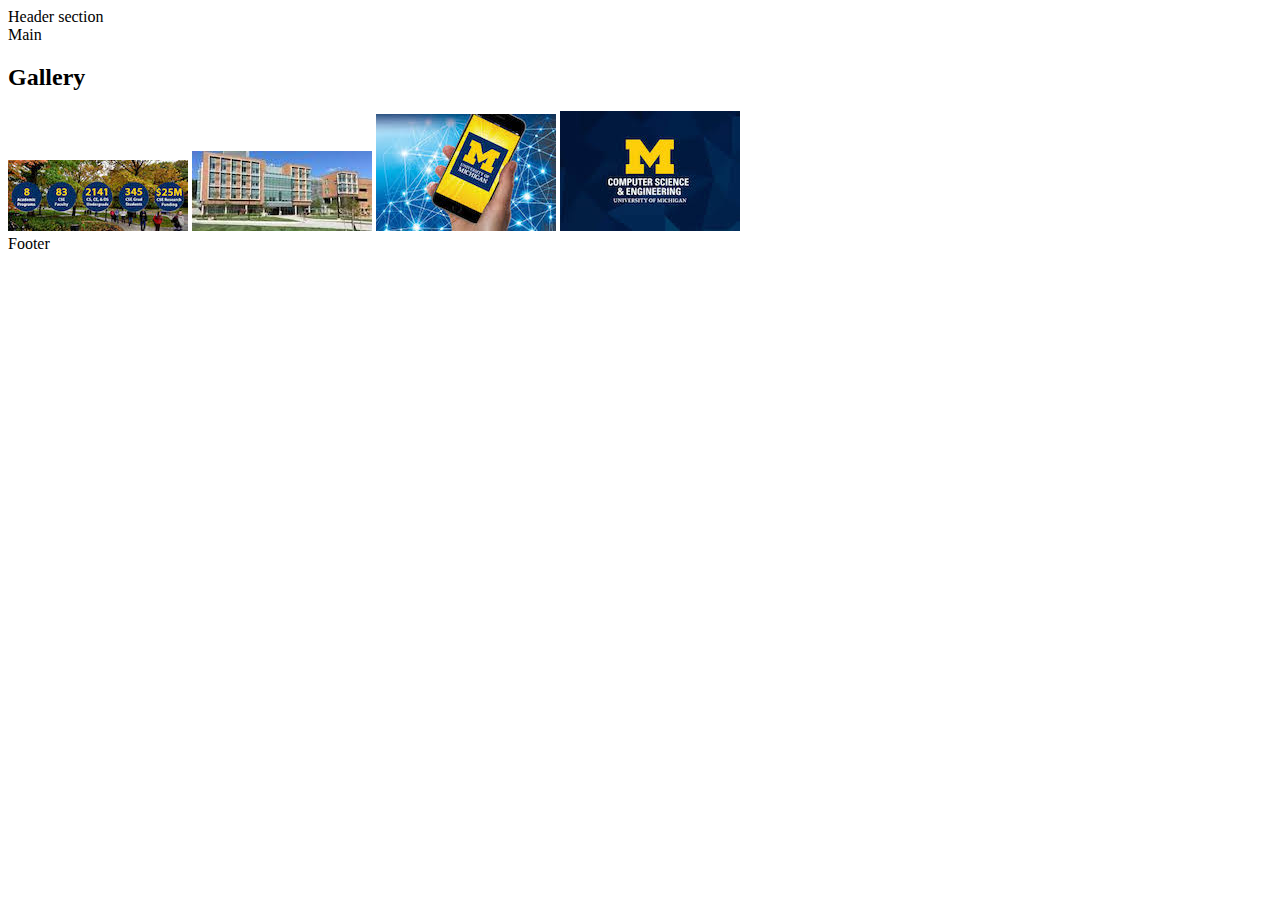
<file: index.html>
<!DOCTYPE html>
<html lang="en">
<head>
	<meta charset="UTF-8">
	<title>Sample Site</title>
</head>
<body>
	<div id = "header"> Header section</div>
	<div id = "main"> Main 
		<div id = "gallery"> 
			<h2> Gallery</h2> 
			<img src="images/cse1.jpeg" alt="">
			<img src="images/cse2.jpeg" alt="">
			<img src="images/cse3.jpeg" alt="">
			<img src="images/cse4.jpeg" alt="">
		</div>
	</div>
	<div id = "footer">Footer</div>	
</body>
</html>
</file>
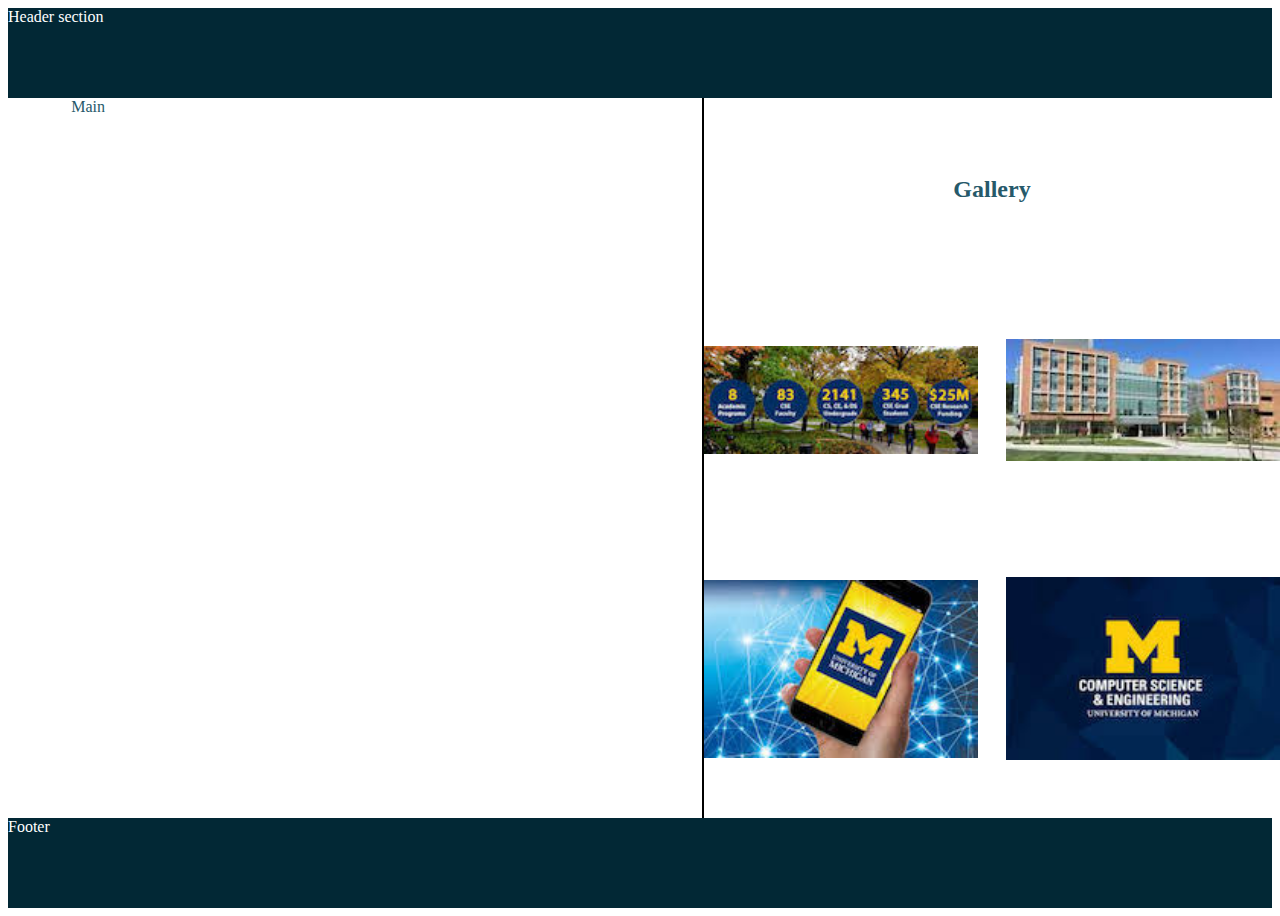
<file: index2-style.html>
<!DOCTYPE html>
<html lang="en">
<head>
	<meta charset="UTF-8">
	<title>HTML + CSS</title>
	<link rel="stylesheet" type="text/css" href="css/style.css">
</head>
<body>
	<header> Header section</header>
	<main> 
		<div>Main</div>
		<div class = "gallery">
			<h2> Gallery</h2> 
			<img src="images/cse1.jpeg" alt="">
			<img src="images/cse2.jpeg" alt="">
			<img src="images/cse3.jpeg" alt="">
			<img src="images/cse4.jpeg" alt="">
		</div>
	</main>
	<footer>Footer</footer>	
</body>
</html>
</file>
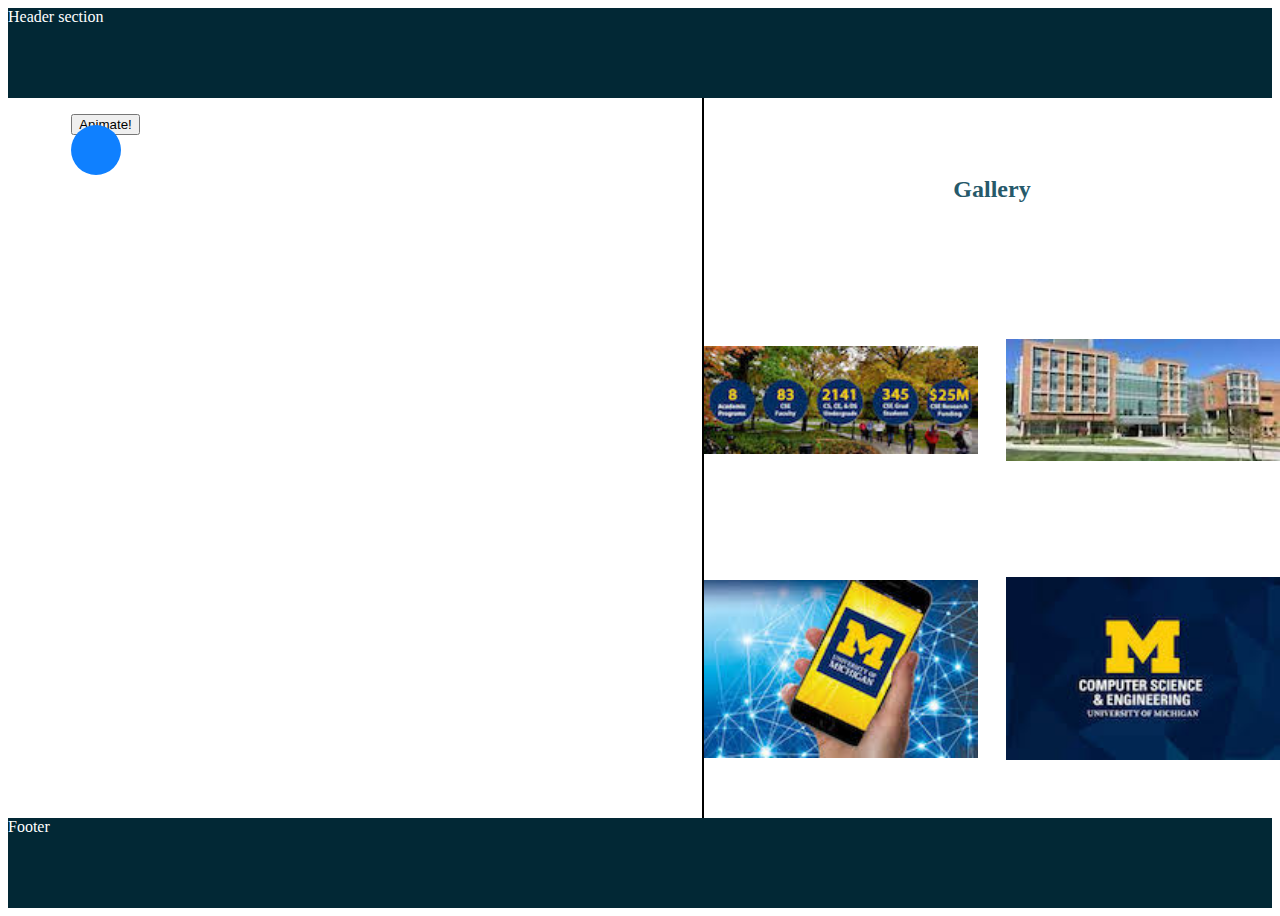
<file: index3-animate.html>
<!DOCTYPE html>
<html lang="en">
<head>
	<meta charset="UTF-8">
	<title>JavaScript Animate</title>
	<script src="js/animate.js"></script>
	<link rel="stylesheet" type="text/css" href="css/style.css">
</head>
<body>
	<header> Header section</header>
	<main> 
		<span id="object" class = "object"></span>
		<p><button onclick="myMove()">Animate!</button></p> 
		
		<div class = "gallery">
			<h2> Gallery</h2> 
			<img src="images/cse1.jpeg" alt="">
			<img src="images/cse2.jpeg" alt="">
			<img src="images/cse3.jpeg" alt="">
			<img src="images/cse4.jpeg" alt="">
		</div>
	</main>
	<footer>Footer</footer>	
	<script>
		window.addEventListener("scroll", function(){
  			document.getElementById("object").style.background = randomColor();
});
	</script>
</body>
</html>
</file>
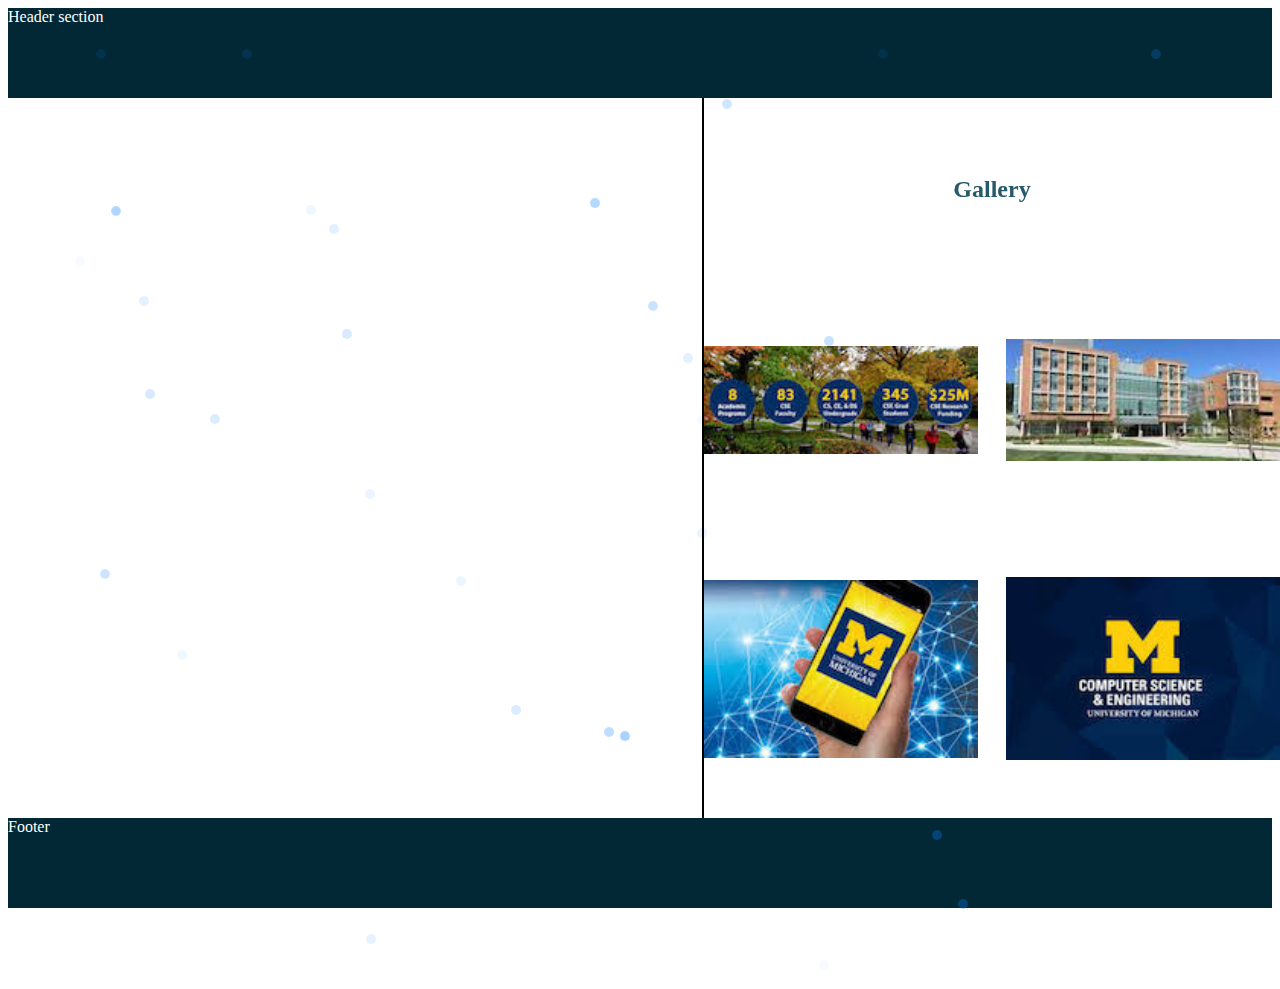
<file: index4-snow.html>
<!DOCTYPE html>
<html lang="en">
<head>
	<meta charset="UTF-8">
	<title>JavaScript Snow Example</title>
	<script src="js/snowflake.js"></script>
	<link rel="stylesheet" type="text/css" href="css/style.css">
</head>
<body>
	<header> Header section</header>
	<main> 
		<div>
			<span class="snowflake"></span>
		</div>
		<div class = "gallery">
			<h2> Gallery</h2> 
			<img src="images/cse1.jpeg" alt="">
			<img src="images/cse2.jpeg" alt="">
			<img src="images/cse3.jpeg" alt="">
			<img src="images/cse4.jpeg" alt="">
		</div>
	</main>
	<footer>Footer</footer>	
	<script> Snow()
	</script>
</body>
</html>
</file>
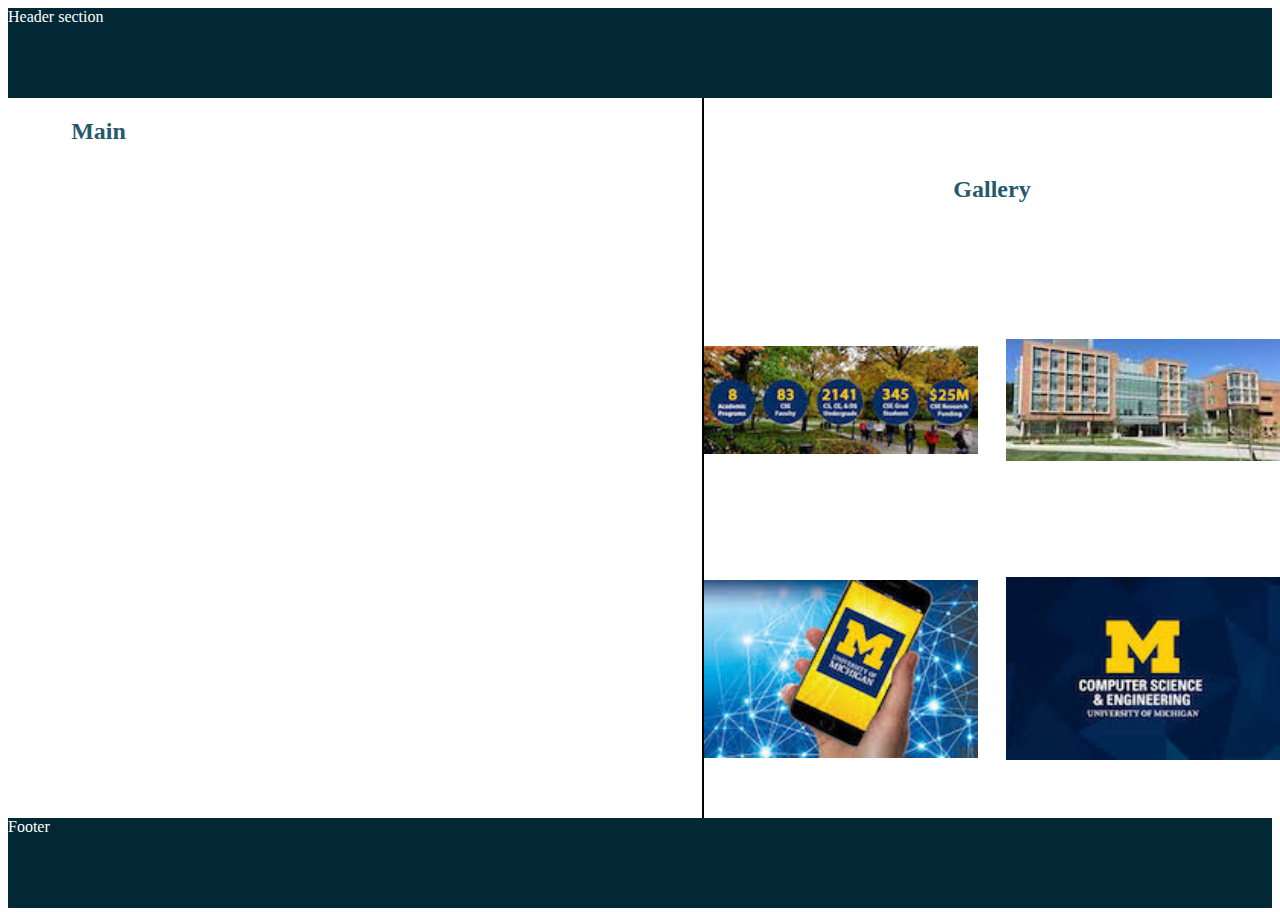
<file: index5-canvas.html>
<!DOCTYPE html>
<html lang="en">
<head>
	<meta charset="UTF-8">
	<title>Canvas Example</title>
	
	<link rel="stylesheet" type="text/css" href="css/style.css">
</head>
<body>
	<header> Header section</header>
	<main> 
		<div>
			<h2>Main</h2>

			<canvas id="myCanvas" height = "450" width = "450"></canvas>
		</div>
		<div class = "gallery">
			<h2> Gallery</h2> 
			<img src="images/cse1.jpeg" alt="">
			<img src="images/cse2.jpeg" alt="">
			<img src="images/cse3.jpeg" alt="">
			<img src="images/cse4.jpeg" alt="">
		</div>
	</main>
	<footer>Footer</footer>	



	<script type="text/javascript">
		var mainCanvas = document.querySelector("#myCanvas");
		var mainContext = mainCanvas.getContext("2d");
		 
		var canvasWidth = mainCanvas.width;
		var canvasHeight = mainCanvas.height;
		 
		function drawCircle() {
			context.clearRect(0, 0, canvasWidth, canvasHeight);
     
		    // color in the background
		    context.fillStyle = "#EEEEEE";
		    context.fillRect(0, 0, canvasWidth, canvasHeight);
		     
		    // draw the circle
		    context.beginPath();
		     
		    var radius = 75;
		    //hsp, vsp, rad, sangle, eangle, dir
		    context.arc(225, 225, radius, 0, Math.PI * 2, false);
		    context.closePath();
		     
		    // color in the circle
		    context.fillStyle = "#006699";
		    context.fill();

		 
		}
		drawCircle();	



	</script>
</body>
</html>
</file>
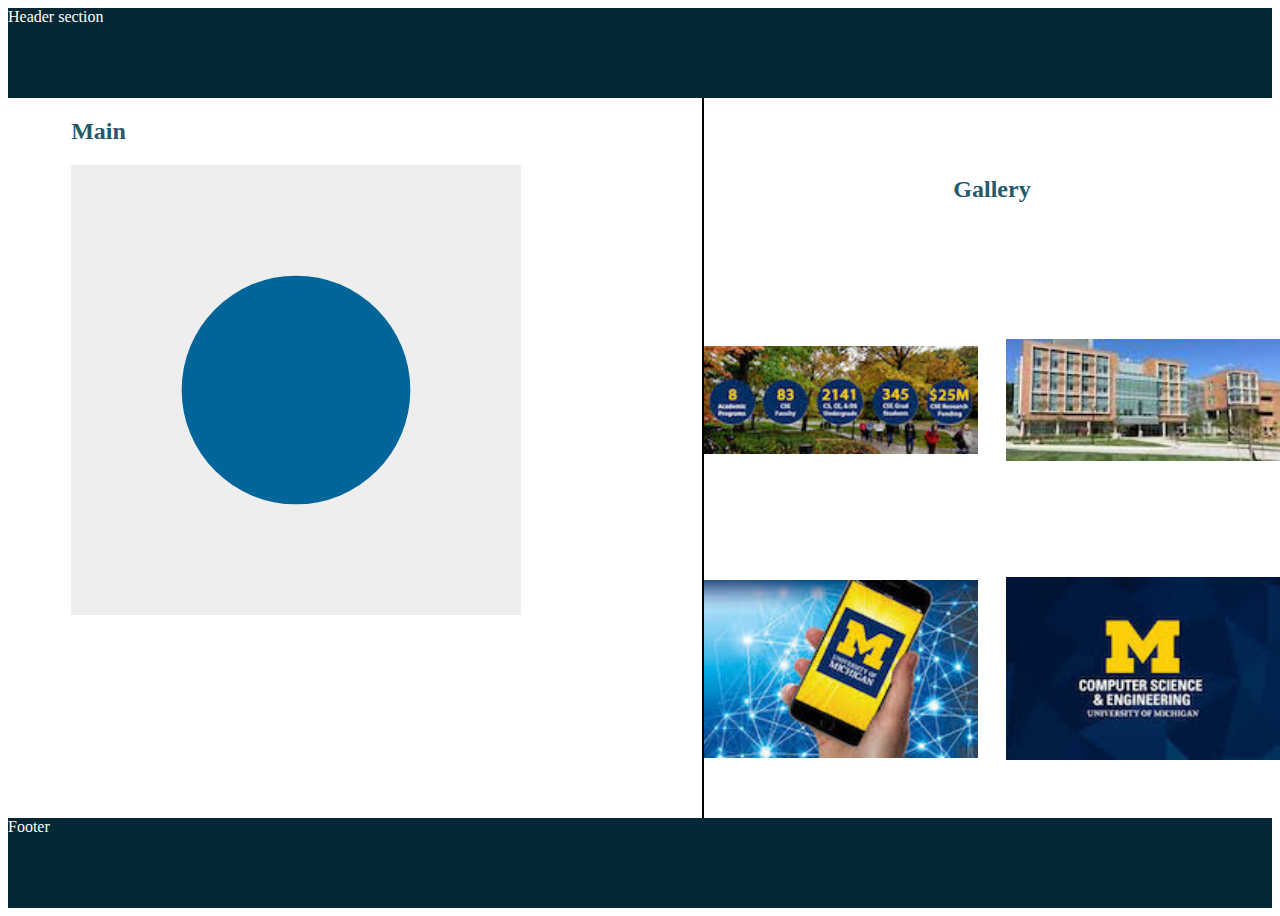
<file: index6-canvasAnimate.html>
<!DOCTYPE html>
<html lang="en">
<head>
	<meta charset="UTF-8">
	<title>Canvas Animation</title>
	
	<link rel="stylesheet" type="text/css" href="css/style.css">
</head>
<body>
	<header> Header section</header>
	<main> 
		<div>
			<h2>Main</h2>

			<canvas id="myCanvas" height = "450" width = "450"></canvas>
		</div>
		<div class = "gallery">
			<h2> Gallery</h2> 
			<img src="images/cse1.jpeg" alt="">
			<img src="images/cse2.jpeg" alt="">
			<img src="images/cse3.jpeg" alt="">
			<img src="images/cse4.jpeg" alt="">
		</div>
	</main>
	<footer>Footer</footer>	



	<script type="text/javascript">
		var mainCanvas = document.getElementById("myCanvas");
		var mainContext = mainCanvas.getContext('2d');
		 
		var canvasWidth = mainCanvas.width;
		var canvasHeight = mainCanvas.height;
		 
		var angle = 0;
		var count = 0;
		 
		var requestAnimationFrame = window.requestAnimationFrame || 
		                            window.mozRequestAnimationFrame || 
		                            window.webkitRequestAnimationFrame || 
		                            window.msRequestAnimationFrame;
		 
		function drawCircle() {
		    mainContext.clearRect(0, 0, canvasWidth, canvasHeight);
		     
		    // color in the background
		    mainContext.fillStyle = "#EEEEEE";
		    mainContext.fillRect(0, 0, canvasWidth, canvasHeight);
		     
		    // draw the circle
		    mainContext.beginPath();
		     
		    var radius = 25 + 150 * Math.abs(Math.cos(angle));
		    mainContext.arc(225, 225, radius, 0, Math.PI * 2, false);
		    mainContext.closePath();
		     
		    // color in the circle
		    mainContext.fillStyle = "#006699";
		    mainContext.fill();
		      
		    angle += Math.PI / 64;
		    count++;
		    console.log(count)
		    if (count< 500){	     
			    requestAnimationFrame(drawCircle);
			}
		}
		drawCircle();	



	</script>
</body>
</html>
</file>
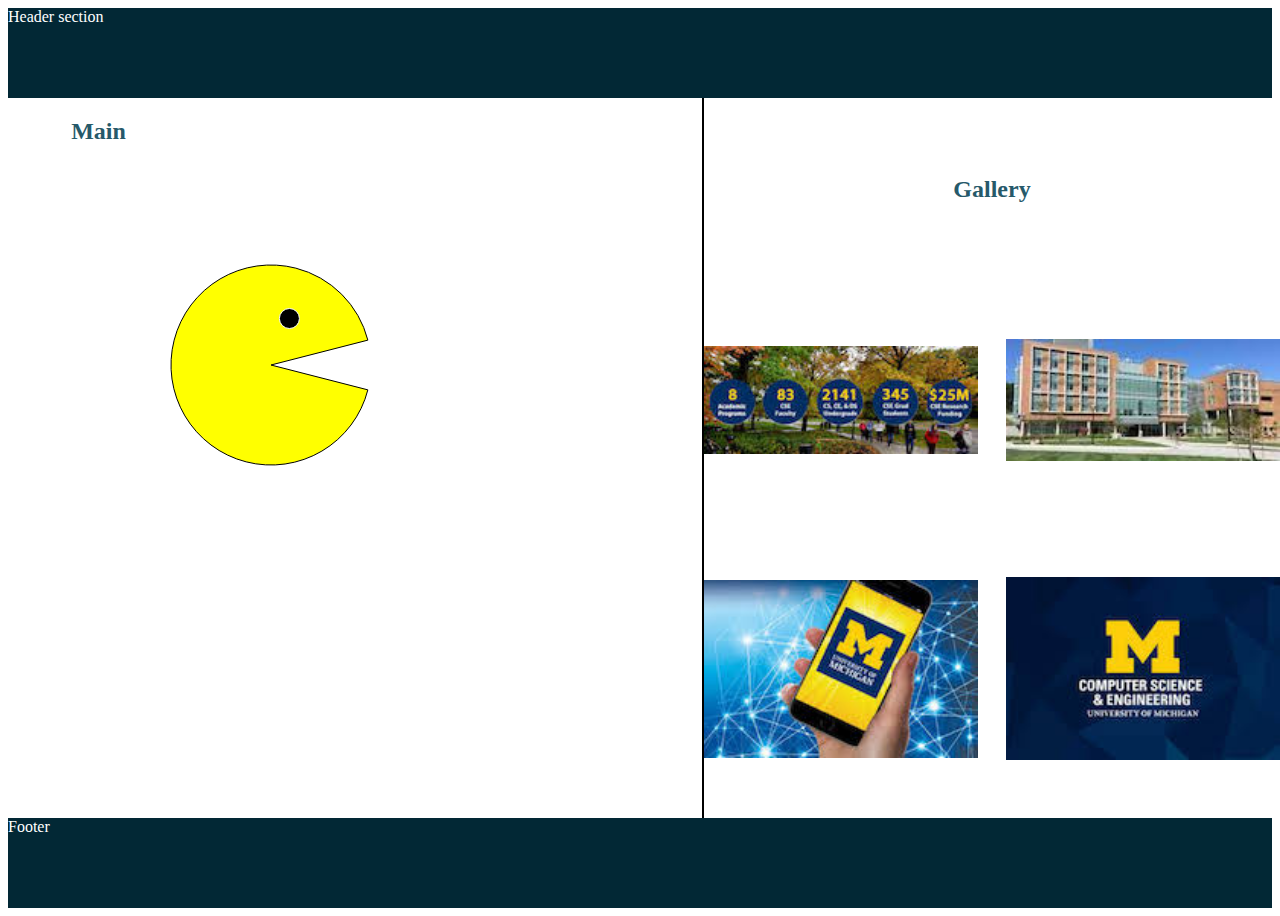
<file: index7-pacman.html>
<!DOCTYPE html>
<html lang="en">
<head>
	<meta charset="UTF-8">
	<title>Canvas Example</title>
	
	<link rel="stylesheet" type="text/css" href="css/style.css">
</head>
<body>
	<header> Header section</header>
	<main> 
		<div>
			<h2>Main</h2>

			<canvas id="myCanvas" height = "450" width = "450"></canvas>
		</div>
		<div class = "gallery">
			<h2> Gallery</h2> 
			<img src="images/cse1.jpeg" alt="">
			<img src="images/cse2.jpeg" alt="">
			<img src="images/cse3.jpeg" alt="">
			<img src="images/cse4.jpeg" alt="">
		</div>
	</main>
	<footer>Footer</footer>	



	<script type="text/JavaScript">
		// Get things rolling once the DOM loads
		document.addEventListener('DOMContentLoaded', function() {
		  var canvas = document.getElementById('myCanvas');
		  var context = canvas.getContext('2d');
		   
		  // dir is the offset that will be added to pctOpen on every interval
		  var dir = -10, pctOpen = 100;
		   
		  function drawPacman(pctOpen) {
		    // Convert percent open to a float
		    var fltOpen = pctOpen / 100;
		 
		    // Clear the canvas to draw the next part of the animation
		    context.clearRect(0, 0, canvas.width, canvas.height);
		     
		    // An arc which stops at a specific percent to allow for the
		    // open mouth to be drawn
		    context.beginPath();
		    context.arc(200, 200, 100, (fltOpen * 0.2) * Math.PI, (2 - fltOpen * 0.2) * Math.PI);
		 
		    // The line leading back to the center and then closing the
		    // path to finish the open mouth.
		    context.lineTo(200, 200);
		    context.closePath();
		 
		    // Fill pacman's head yellow
		    context.fillStyle = "#FF0";
		    context.fill();
		     
		    // Outline the head
		    context.strokeStyle = '#000';
		    context.stroke();
		 
		    // A circle for the eye
		    var angle = Math.PI * (0.3 + fltOpen * 0.2),
		        xDelta = 50 * Math.cos(angle),
		        yDelta = 50 * Math.sin(angle);
		    context.beginPath();
		    context.arc(200 + xDelta, 200 - yDelta, 10, 0, 2 * Math.PI);
		    context.fillStyle = "#000";
		    context.fill();
		     
		    // Outline the eye
		    context.strokeStyle = '#FFF';
		    context.stroke();
		  }
		   
		  // update pacman every 0.1 seconds
		  setInterval(function() {
		    drawPacman(pctOpen += dir);
		 
		    // when the mouth reaches its limit reverse the direction
		    if (pctOpen % 100 == 0) {
		      dir = -dir;
		    }
		  }, 100);
		});
</script>
</body>
</html>
</file>
<file: css/style.css>
header, footer{
	height:10vh;
	background:#022835;
	color: white;

}

main{
	min-height: 80vh;
	color: #26596A;
	display: flex;
	margin-left: 5%;

}

.gallery{
	position: absolute;
	right: 0;
	width: 45%;
	min-height:80vh;
	box-sizing: content-box;
	border-left:2px solid black;
	color: #26596A;
	display: grid;
	grid-template-columns: 1fr 1fr;
	grid-column-gap: 5%;
	align-items: center;
}

.gallery img{
	width: 100%;
}

.gallery h2{
	grid-column: 1/3;
	text-align: center;
}

/***********FOR ANIMATION DEMO ********/
.object {
      position: absolute;
      top: 125px;
      background-color: #0F80FF;
      border-radius: 50%;
      width: 50px;
      height: 50px;
  }

/***********FOR SNOWFLAKE DEMO ******/
.snowflake {
      position: absolute;
      background-color: #0F80FF;
      border-radius: 50%;
      width: 10px;
      height: 10px;

/***********FOR CANVAS DEMO 	******/


canvas{
	border: 1px solid black;
}
</file>
